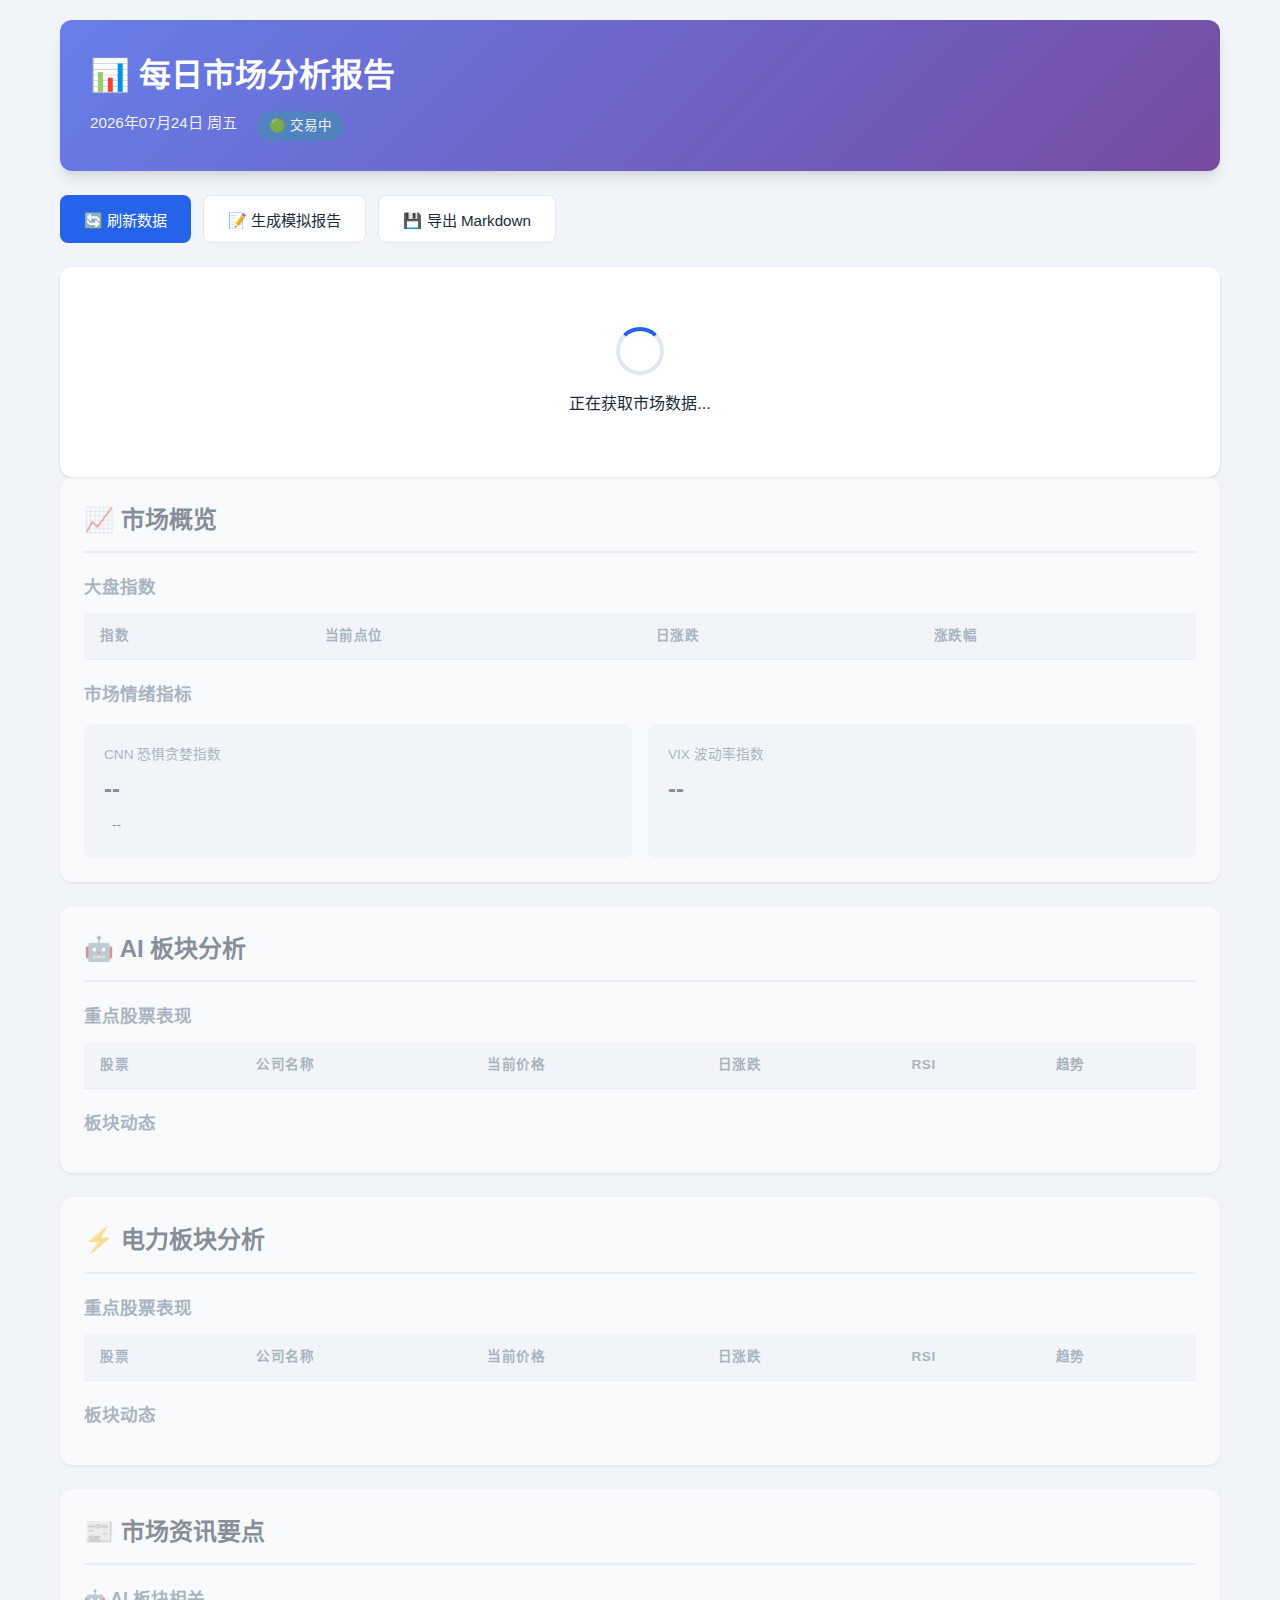
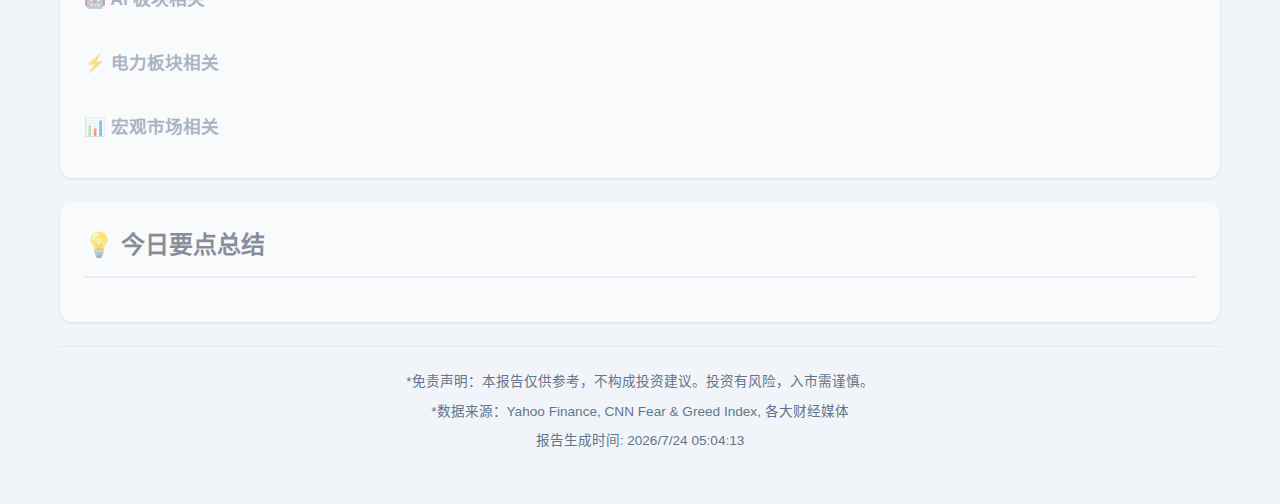
<file: index.html>
<!DOCTYPE html>
<html lang="zh-CN">
<head>
    <meta charset="UTF-8">
    <meta name="viewport" content="width=device-width, initial-scale=1.0">
    <title>📊 每日市场分析报告</title>
    <link rel="stylesheet" href="style.css">
</head>
<body>
    <div class="container">
        <!-- 头部 -->
        <header class="header">
            <h1>📊 每日市场分析报告</h1>
            <div class="header-info">
                <span id="report-date">--</span>
                <span id="market-status" class="market-status">--</span>
            </div>
        </header>

        <!-- 控制栏 -->
        <div class="controls">
            <button id="refresh-btn" class="btn btn-primary">
                🔄 刷新数据
            </button>
            <button id="mock-btn" class="btn btn-secondary">
                📝 生成模拟报告
            </button>
            <button id="export-btn" class="btn btn-secondary">
                💾 导出 Markdown
            </button>
        </div>

        <!-- 加载状态 -->
        <div id="loading" class="loading hidden">
            <div class="spinner"></div>
            <p>正在获取市场数据...</p>
        </div>

        <!-- 报告内容 -->
        <main id="report-content" class="report-content">
            <!-- 市场概览 -->
            <section class="card">
                <h2>📈 市场概览</h2>
                
                <h3>大盘指数</h3>
                <div class="table-container">
                    <table id="market-table" class="data-table">
                        <thead>
                            <tr>
                                <th>指数</th>
                                <th>当前点位</th>
                                <th>日涨跌</th>
                                <th>涨跌幅</th>
                            </tr>
                        </thead>
                        <tbody></tbody>
                    </table>
                </div>

                <h3>市场情绪指标</h3>
                <div class="indicators">
                    <div class="indicator-card">
                        <span class="indicator-label">CNN 恐惧贪婪指数</span>
                        <span id="fear-greed" class="indicator-value">--</span>
                        <span id="fear-greed-level" class="indicator-level">--</span>
                    </div>
                    <div class="indicator-card">
                        <span class="indicator-label">VIX 波动率指数</span>
                        <span id="vix-value" class="indicator-value">--</span>
                    </div>
                </div>
            </section>

            <!-- AI 板块 -->
            <section class="card">
                <h2>🤖 AI 板块分析</h2>
                
                <h3>重点股票表现</h3>
                <div class="table-container">
                    <table id="ai-table" class="data-table">
                        <thead>
                            <tr>
                                <th>股票</th>
                                <th>公司名称</th>
                                <th>当前价格</th>
                                <th>日涨跌</th>
                                <th>RSI</th>
                                <th>趋势</th>
                            </tr>
                        </thead>
                        <tbody></tbody>
                    </table>
                </div>

                <h3>板块动态</h3>
                <ul id="ai-analysis" class="analysis-list"></ul>
            </section>

            <!-- 电力板块 -->
            <section class="card">
                <h2>⚡ 电力板块分析</h2>
                
                <h3>重点股票表现</h3>
                <div class="table-container">
                    <table id="power-table" class="data-table">
                        <thead>
                            <tr>
                                <th>股票</th>
                                <th>公司名称</th>
                                <th>当前价格</th>
                                <th>日涨跌</th>
                                <th>RSI</th>
                                <th>趋势</th>
                            </tr>
                        </thead>
                        <tbody></tbody>
                    </table>
                </div>

                <h3>板块动态</h3>
                <ul id="power-analysis" class="analysis-list"></ul>
            </section>

            <!-- 市场资讯 -->
            <section class="card">
                <h2>📰 市场资讯要点</h2>
                
                <div class="news-section">
                    <h3>🤖 AI 板块相关</h3>
                    <div id="ai-news" class="news-list"></div>
                </div>

                <div class="news-section">
                    <h3>⚡ 电力板块相关</h3>
                    <div id="power-news" class="news-list"></div>
                </div>

                <div class="news-section">
                    <h3>📊 宏观市场相关</h3>
                    <div id="market-news" class="news-list"></div>
                </div>
            </section>

            <!-- 今日总结 -->
            <section class="card">
                <h2>💡 今日要点总结</h2>
                <ul id="summary" class="summary-list"></ul>
            </section>
        </main>

        <!-- 免责声明 -->
        <footer class="footer">
            <p>*免责声明：本报告仅供参考，不构成投资建议。投资有风险，入市需谨慎。</p>
            <p>*数据来源：Yahoo Finance, CNN Fear & Greed Index, 各大财经媒体</p>
            <p id="footer-time"></p>
        </footer>
    </div>

    <!-- 脚本 -->
    <script src="data.js"></script>
    <script src="app.js"></script>
</body>
</html>
</file>
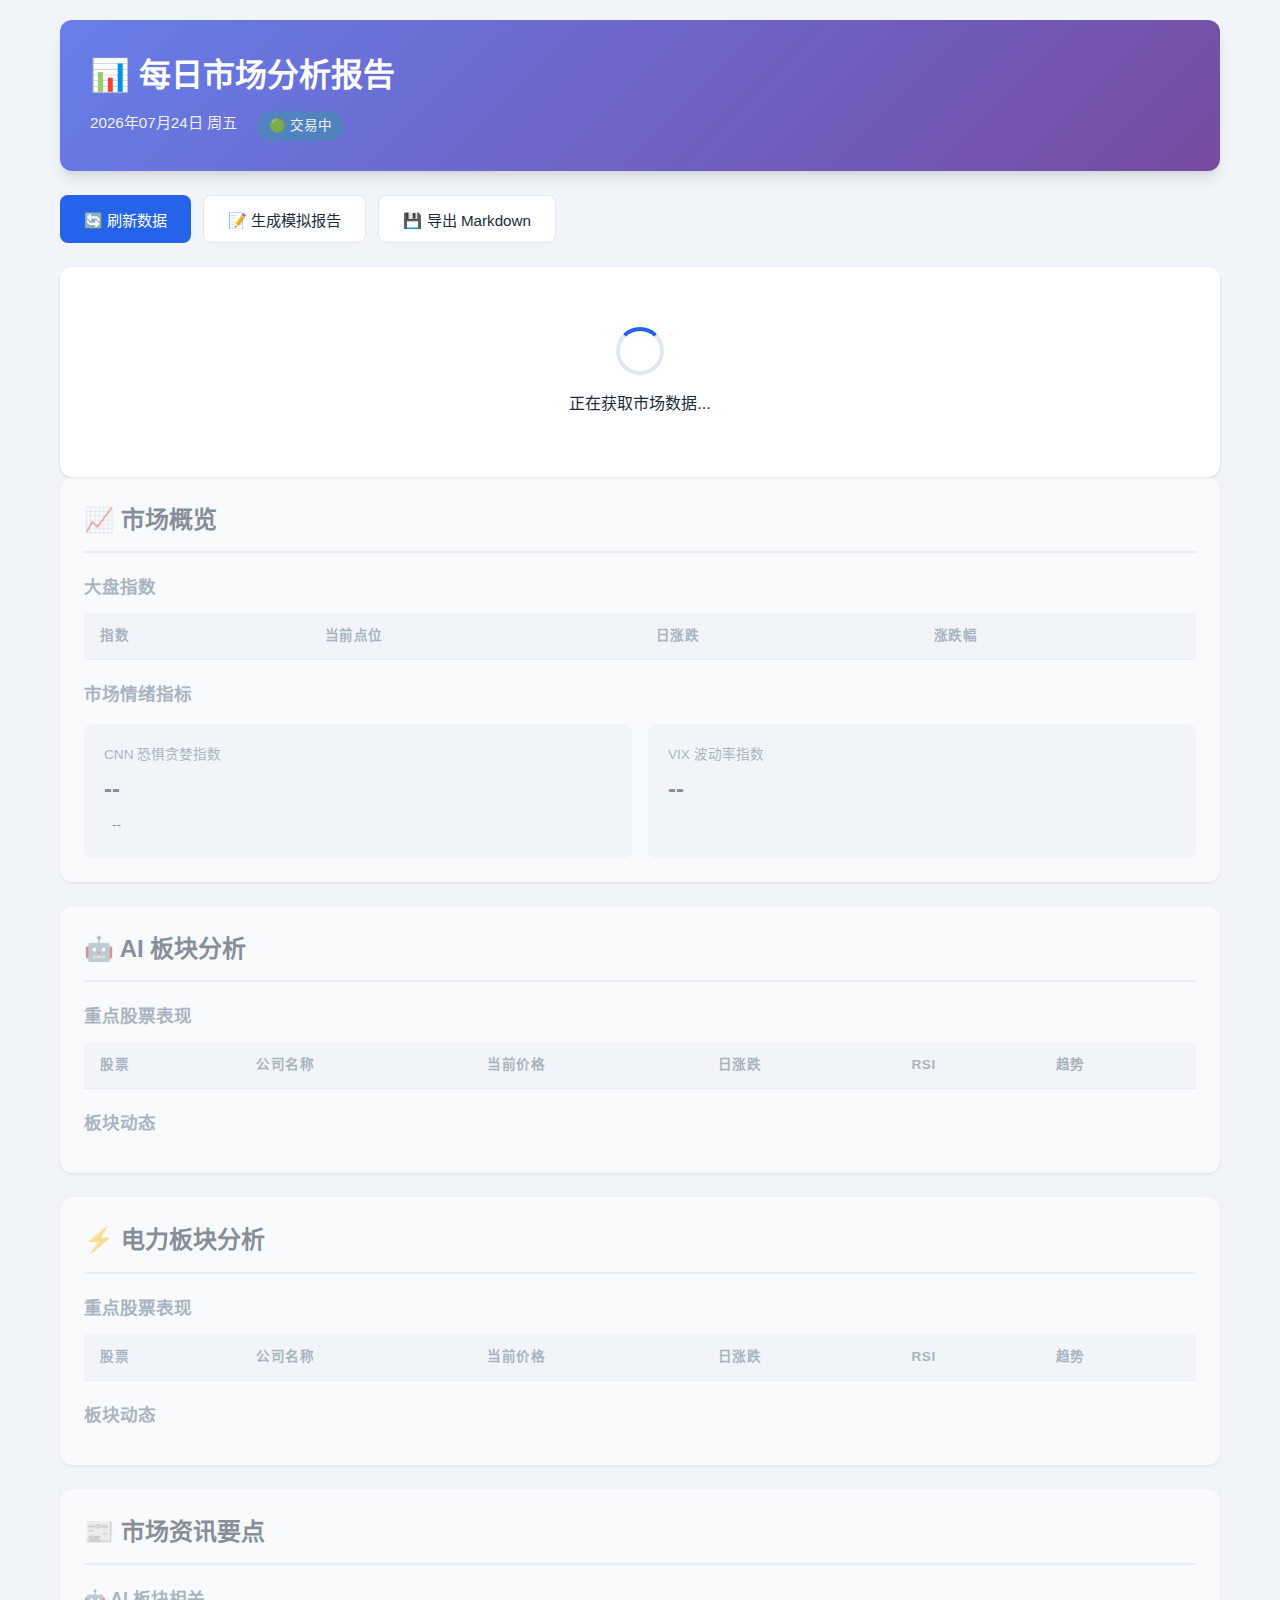
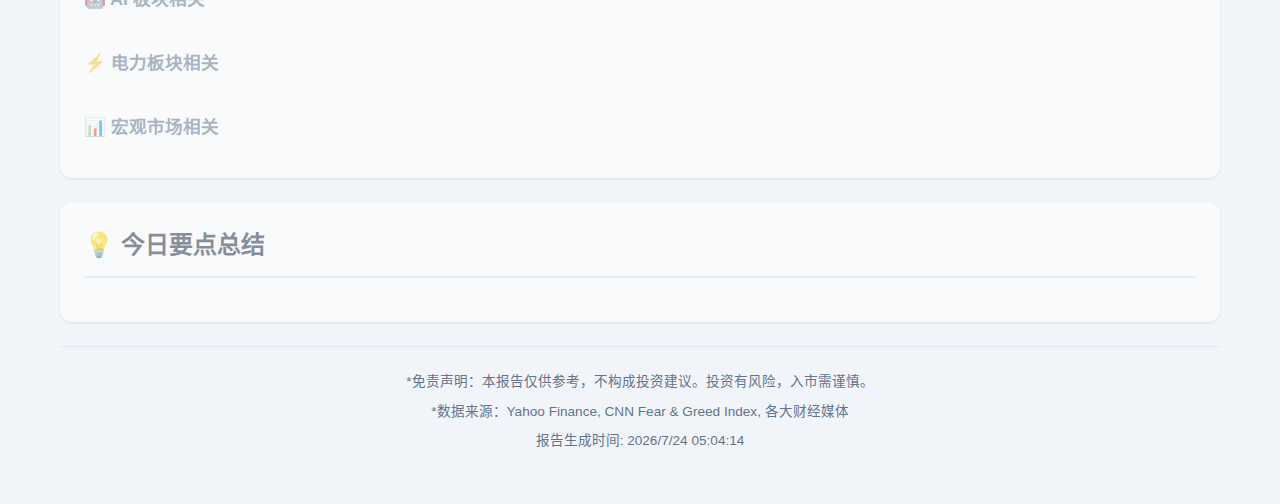
<file: web/index.html>
<!DOCTYPE html>
<html lang="zh-CN">
<head>
    <meta charset="UTF-8">
    <meta name="viewport" content="width=device-width, initial-scale=1.0">
    <title>📊 每日市场分析报告</title>
    <link rel="stylesheet" href="css/style.css">
</head>
<body>
    <div class="container">
        <!-- 头部 -->
        <header class="header">
            <h1>📊 每日市场分析报告</h1>
            <div class="header-info">
                <span id="report-date">--</span>
                <span id="market-status" class="market-status">--</span>
            </div>
        </header>

        <!-- 控制栏 -->
        <div class="controls">
            <button id="refresh-btn" class="btn btn-primary">
                🔄 刷新数据
            </button>
            <button id="mock-btn" class="btn btn-secondary">
                📝 生成模拟报告
            </button>
            <button id="export-btn" class="btn btn-secondary">
                💾 导出 Markdown
            </button>
        </div>

        <!-- 加载状态 -->
        <div id="loading" class="loading hidden">
            <div class="spinner"></div>
            <p>正在获取市场数据...</p>
        </div>

        <!-- 报告内容 -->
        <main id="report-content" class="report-content">
            <!-- 市场概览 -->
            <section class="card">
                <h2>📈 市场概览</h2>
                
                <h3>大盘指数</h3>
                <div class="table-container">
                    <table id="market-table" class="data-table">
                        <thead>
                            <tr>
                                <th>指数</th>
                                <th>当前点位</th>
                                <th>日涨跌</th>
                                <th>涨跌幅</th>
                            </tr>
                        </thead>
                        <tbody></tbody>
                    </table>
                </div>

                <h3>市场情绪指标</h3>
                <div class="indicators">
                    <div class="indicator-card">
                        <span class="indicator-label">CNN 恐惧贪婪指数</span>
                        <span id="fear-greed" class="indicator-value">--</span>
                        <span id="fear-greed-level" class="indicator-level">--</span>
                    </div>
                    <div class="indicator-card">
                        <span class="indicator-label">VIX 波动率指数</span>
                        <span id="vix-value" class="indicator-value">--</span>
                    </div>
                </div>
            </section>

            <!-- AI 板块 -->
            <section class="card">
                <h2>🤖 AI 板块分析</h2>
                
                <h3>重点股票表现</h3>
                <div class="table-container">
                    <table id="ai-table" class="data-table">
                        <thead>
                            <tr>
                                <th>股票</th>
                                <th>公司名称</th>
                                <th>当前价格</th>
                                <th>日涨跌</th>
                                <th>RSI</th>
                                <th>趋势</th>
                            </tr>
                        </thead>
                        <tbody></tbody>
                    </table>
                </div>

                <h3>板块动态</h3>
                <ul id="ai-analysis" class="analysis-list"></ul>
            </section>

            <!-- 电力板块 -->
            <section class="card">
                <h2>⚡ 电力板块分析</h2>
                
                <h3>重点股票表现</h3>
                <div class="table-container">
                    <table id="power-table" class="data-table">
                        <thead>
                            <tr>
                                <th>股票</th>
                                <th>公司名称</th>
                                <th>当前价格</th>
                                <th>日涨跌</th>
                                <th>RSI</th>
                                <th>趋势</th>
                            </tr>
                        </thead>
                        <tbody></tbody>
                    </table>
                </div>

                <h3>板块动态</h3>
                <ul id="power-analysis" class="analysis-list"></ul>
            </section>

            <!-- 市场资讯 -->
            <section class="card">
                <h2>📰 市场资讯要点</h2>
                
                <div class="news-section">
                    <h3>🤖 AI 板块相关</h3>
                    <div id="ai-news" class="news-list"></div>
                </div>

                <div class="news-section">
                    <h3>⚡ 电力板块相关</h3>
                    <div id="power-news" class="news-list"></div>
                </div>

                <div class="news-section">
                    <h3>📊 宏观市场相关</h3>
                    <div id="market-news" class="news-list"></div>
                </div>
            </section>

            <!-- 今日总结 -->
            <section class="card">
                <h2>💡 今日要点总结</h2>
                <ul id="summary" class="summary-list"></ul>
            </section>
        </main>

        <!-- 免责声明 -->
        <footer class="footer">
            <p>*免责声明：本报告仅供参考，不构成投资建议。投资有风险，入市需谨慎。</p>
            <p>*数据来源：Yahoo Finance, CNN Fear & Greed Index, 各大财经媒体</p>
            <p id="footer-time"></p>
        </footer>
    </div>

    <!-- 脚本 -->
    <script src="js/data.js"></script>
    <script src="js/app.js"></script>
</body>
</html>
</file>
<file: style.css>
/* ==================== 基础样式 ==================== */
* {
    margin: 0;
    padding: 0;
    box-sizing: border-box;
}

:root {
    --primary-color: #2563eb;
    --primary-hover: #1d4ed8;
    --success-color: #10b981;
    --danger-color: #ef4444;
    --warning-color: #f59e0b;
    --bg-color: #f1f5f9;
    --card-bg: #ffffff;
    --text-primary: #1e293b;
    --text-secondary: #64748b;
    --border-color: #e2e8f0;
    --shadow: 0 1px 3px 0 rgba(0, 0, 0, 0.1), 0 1px 2px 0 rgba(0, 0, 0, 0.06);
    --shadow-lg: 0 10px 15px -3px rgba(0, 0, 0, 0.1), 0 4px 6px -2px rgba(0, 0, 0, 0.05);
}

body {
    font-family: -apple-system, BlinkMacSystemFont, "Segoe UI", Roboto, "Helvetica Neue", Arial, sans-serif;
    background-color: var(--bg-color);
    color: var(--text-primary);
    line-height: 1.6;
    min-height: 100vh;
}

.container {
    max-width: 1200px;
    margin: 0 auto;
    padding: 20px;
}

/* ==================== 头部 ==================== */
.header {
    background: linear-gradient(135deg, #667eea 0%, #764ba2 100%);
    color: white;
    padding: 30px;
    border-radius: 12px;
    margin-bottom: 24px;
    box-shadow: var(--shadow-lg);
}

.header h1 {
    font-size: 2rem;
    margin-bottom: 10px;
}

.header-info {
    display: flex;
    gap: 20px;
    flex-wrap: wrap;
    font-size: 0.95rem;
    opacity: 0.9;
}

.market-status {
    padding: 4px 12px;
    border-radius: 20px;
    font-weight: 500;
    font-size: 0.85rem;
}

.market-status.open {
    background-color: rgba(16, 185, 129, 0.3);
}

.market-status.closed {
    background-color: rgba(148, 163, 184, 0.3);
}

/* ==================== 控制栏 ==================== */
.controls {
    display: flex;
    gap: 12px;
    margin-bottom: 24px;
    flex-wrap: wrap;
}

.btn {
    padding: 12px 24px;
    border: none;
    border-radius: 8px;
    font-size: 0.95rem;
    font-weight: 500;
    cursor: pointer;
    transition: all 0.2s ease;
    display: inline-flex;
    align-items: center;
    gap: 8px;
}

.btn:hover {
    transform: translateY(-1px);
    box-shadow: var(--shadow-lg);
}

.btn:active {
    transform: translateY(0);
}

.btn-primary {
    background-color: var(--primary-color);
    color: white;
}

.btn-primary:hover {
    background-color: var(--primary-hover);
}

.btn-secondary {
    background-color: white;
    color: var(--text-primary);
    border: 1px solid var(--border-color);
}

.btn-secondary:hover {
    background-color: var(--bg-color);
}

/* ==================== 加载状态 ==================== */
.loading {
    display: flex;
    flex-direction: column;
    align-items: center;
    justify-content: center;
    padding: 60px 20px;
    background: var(--card-bg);
    border-radius: 12px;
    box-shadow: var(--shadow);
}

.loading.hidden {
    display: none;
}

.spinner {
    width: 48px;
    height: 48px;
    border: 4px solid var(--border-color);
    border-top-color: var(--primary-color);
    border-radius: 50%;
    animation: spin 1s linear infinite;
    margin-bottom: 16px;
}

@keyframes spin {
    to {
        transform: rotate(360deg);
    }
}

/* ==================== 卡片 ==================== */
.card {
    background: var(--card-bg);
    border-radius: 12px;
    padding: 24px;
    margin-bottom: 24px;
    box-shadow: var(--shadow);
}

.card h2 {
    font-size: 1.5rem;
    color: var(--text-primary);
    margin-bottom: 20px;
    padding-bottom: 12px;
    border-bottom: 2px solid var(--border-color);
}

.card h3 {
    font-size: 1.1rem;
    color: var(--text-secondary);
    margin: 20px 0 12px 0;
}

/* ==================== 表格 ==================== */
.table-container {
    overflow-x: auto;
}

.data-table {
    width: 100%;
    border-collapse: collapse;
    font-size: 0.95rem;
}

.data-table th,
.data-table td {
    padding: 12px 16px;
    text-align: left;
    border-bottom: 1px solid var(--border-color);
}

.data-table th {
    background-color: var(--bg-color);
    font-weight: 600;
    color: var(--text-secondary);
    font-size: 0.85rem;
    text-transform: uppercase;
    letter-spacing: 0.5px;
}

.data-table tbody tr:hover {
    background-color: var(--bg-color);
}

.data-table .positive {
    color: var(--success-color);
    font-weight: 500;
}

.data-table .negative {
    color: var(--danger-color);
    font-weight: 500;
}

.data-table .neutral {
    color: var(--text-secondary);
}

/* ==================== 指标卡片 ==================== */
.indicators {
    display: grid;
    grid-template-columns: repeat(auto-fit, minmax(200px, 1fr));
    gap: 16px;
    margin-top: 16px;
}

.indicator-card {
    background: var(--bg-color);
    padding: 20px;
    border-radius: 8px;
    display: flex;
    flex-direction: column;
    gap: 4px;
}

.indicator-label {
    font-size: 0.85rem;
    color: var(--text-secondary);
}

.indicator-value {
    font-size: 1.5rem;
    font-weight: 600;
    color: var(--text-primary);
}

.indicator-level {
    font-size: 0.85rem;
    padding: 2px 8px;
    border-radius: 4px;
    display: inline-block;
    width: fit-content;
}

/* 恐惧贪婪指数颜色 */
.level-extreme-fear {
    background-color: #fee2e2;
    color: #dc2626;
}

.level-fear {
    background-color: #ffedd5;
    color: #ea580c;
}

.level-neutral {
    background-color: #fef3c7;
    color: #d97706;
}

.level-greed {
    background-color: #d1fae5;
    color: #059669;
}

.level-extreme-greed {
    background-color: #dbeafe;
    color: #2563eb;
}

/* ==================== 分析列表 ==================== */
.analysis-list,
.summary-list {
    list-style: none;
    padding: 0;
}

.analysis-list li,
.summary-list li {
    padding: 10px 0;
    border-bottom: 1px solid var(--border-color);
    display: flex;
    align-items: flex-start;
    gap: 10px;
}

.analysis-list li:last-child,
.summary-list li:last-child {
    border-bottom: none;
}

.analysis-list li::before,
.summary-list li::before {
    content: "•";
    color: var(--primary-color);
    font-weight: bold;
    font-size: 1.2rem;
}

/* ==================== 新闻 ==================== */
.news-section {
    margin-bottom: 24px;
}

.news-section:last-child {
    margin-bottom: 0;
}

.news-list {
    display: flex;
    flex-direction: column;
    gap: 16px;
}

.news-item {
    background: var(--bg-color);
    padding: 16px;
    border-radius: 8px;
    border-left: 4px solid var(--primary-color);
}

.news-title {
    font-weight: 600;
    color: var(--text-primary);
    margin-bottom: 8px;
    font-size: 1rem;
}

.news-summary {
    color: var(--text-secondary);
    font-size: 0.9rem;
    line-height: 1.5;
    margin-bottom: 8px;
}

.news-source {
    font-size: 0.8rem;
    color: var(--text-secondary);
    font-style: italic;
}

/* ==================== 页脚 ==================== */
.footer {
    text-align: center;
    padding: 24px;
    color: var(--text-secondary);
    font-size: 0.85rem;
    border-top: 1px solid var(--border-color);
    margin-top: 20px;
}

.footer p {
    margin-bottom: 8px;
}

/* ==================== 响应式设计 ==================== */
@media (max-width: 768px) {
    .container {
        padding: 12px;
    }

    .header {
        padding: 20px;
    }

    .header h1 {
        font-size: 1.5rem;
    }

    .controls {
        flex-direction: column;
    }

    .btn {
        width: 100%;
        justify-content: center;
    }

    .card {
        padding: 16px;
    }

    .data-table {
        font-size: 0.85rem;
    }

    .data-table th,
    .data-table td {
        padding: 8px 10px;
    }

    .indicators {
        grid-template-columns: 1fr;
    }
}

/* ==================== 动画 ==================== */
@keyframes fadeIn {
    from {
        opacity: 0;
        transform: translateY(10px);
    }
    to {
        opacity: 1;
        transform: translateY(0);
    }
}

.card {
    animation: fadeIn 0.3s ease-out;
}

/* ==================== 打印样式 ==================== */
@media print {
    .controls,
    .loading {
        display: none !important;
    }

    .card {
        box-shadow: none;
        border: 1px solid #ddd;
        break-inside: avoid;
    }

    body {
        background: white;
    }
}
</file>
<file: web/css/style.css>
/* ==================== 基础样式 ==================== */
* {
    margin: 0;
    padding: 0;
    box-sizing: border-box;
}

:root {
    --primary-color: #2563eb;
    --primary-hover: #1d4ed8;
    --success-color: #10b981;
    --danger-color: #ef4444;
    --warning-color: #f59e0b;
    --bg-color: #f1f5f9;
    --card-bg: #ffffff;
    --text-primary: #1e293b;
    --text-secondary: #64748b;
    --border-color: #e2e8f0;
    --shadow: 0 1px 3px 0 rgba(0, 0, 0, 0.1), 0 1px 2px 0 rgba(0, 0, 0, 0.06);
    --shadow-lg: 0 10px 15px -3px rgba(0, 0, 0, 0.1), 0 4px 6px -2px rgba(0, 0, 0, 0.05);
}

body {
    font-family: -apple-system, BlinkMacSystemFont, "Segoe UI", Roboto, "Helvetica Neue", Arial, sans-serif;
    background-color: var(--bg-color);
    color: var(--text-primary);
    line-height: 1.6;
    min-height: 100vh;
}

.container {
    max-width: 1200px;
    margin: 0 auto;
    padding: 20px;
}

/* ==================== 头部 ==================== */
.header {
    background: linear-gradient(135deg, #667eea 0%, #764ba2 100%);
    color: white;
    padding: 30px;
    border-radius: 12px;
    margin-bottom: 24px;
    box-shadow: var(--shadow-lg);
}

.header h1 {
    font-size: 2rem;
    margin-bottom: 10px;
}

.header-info {
    display: flex;
    gap: 20px;
    flex-wrap: wrap;
    font-size: 0.95rem;
    opacity: 0.9;
}

.market-status {
    padding: 4px 12px;
    border-radius: 20px;
    font-weight: 500;
    font-size: 0.85rem;
}

.market-status.open {
    background-color: rgba(16, 185, 129, 0.3);
}

.market-status.closed {
    background-color: rgba(148, 163, 184, 0.3);
}

/* ==================== 控制栏 ==================== */
.controls {
    display: flex;
    gap: 12px;
    margin-bottom: 24px;
    flex-wrap: wrap;
}

.btn {
    padding: 12px 24px;
    border: none;
    border-radius: 8px;
    font-size: 0.95rem;
    font-weight: 500;
    cursor: pointer;
    transition: all 0.2s ease;
    display: inline-flex;
    align-items: center;
    gap: 8px;
}

.btn:hover {
    transform: translateY(-1px);
    box-shadow: var(--shadow-lg);
}

.btn:active {
    transform: translateY(0);
}

.btn-primary {
    background-color: var(--primary-color);
    color: white;
}

.btn-primary:hover {
    background-color: var(--primary-hover);
}

.btn-secondary {
    background-color: white;
    color: var(--text-primary);
    border: 1px solid var(--border-color);
}

.btn-secondary:hover {
    background-color: var(--bg-color);
}

/* ==================== 加载状态 ==================== */
.loading {
    display: flex;
    flex-direction: column;
    align-items: center;
    justify-content: center;
    padding: 60px 20px;
    background: var(--card-bg);
    border-radius: 12px;
    box-shadow: var(--shadow);
}

.loading.hidden {
    display: none;
}

.spinner {
    width: 48px;
    height: 48px;
    border: 4px solid var(--border-color);
    border-top-color: var(--primary-color);
    border-radius: 50%;
    animation: spin 1s linear infinite;
    margin-bottom: 16px;
}

@keyframes spin {
    to {
        transform: rotate(360deg);
    }
}

/* ==================== 卡片 ==================== */
.card {
    background: var(--card-bg);
    border-radius: 12px;
    padding: 24px;
    margin-bottom: 24px;
    box-shadow: var(--shadow);
}

.card h2 {
    font-size: 1.5rem;
    color: var(--text-primary);
    margin-bottom: 20px;
    padding-bottom: 12px;
    border-bottom: 2px solid var(--border-color);
}

.card h3 {
    font-size: 1.1rem;
    color: var(--text-secondary);
    margin: 20px 0 12px 0;
}

/* ==================== 表格 ==================== */
.table-container {
    overflow-x: auto;
}

.data-table {
    width: 100%;
    border-collapse: collapse;
    font-size: 0.95rem;
}

.data-table th,
.data-table td {
    padding: 12px 16px;
    text-align: left;
    border-bottom: 1px solid var(--border-color);
}

.data-table th {
    background-color: var(--bg-color);
    font-weight: 600;
    color: var(--text-secondary);
    font-size: 0.85rem;
    text-transform: uppercase;
    letter-spacing: 0.5px;
}

.data-table tbody tr:hover {
    background-color: var(--bg-color);
}

.data-table .positive {
    color: var(--success-color);
    font-weight: 500;
}

.data-table .negative {
    color: var(--danger-color);
    font-weight: 500;
}

.data-table .neutral {
    color: var(--text-secondary);
}

/* ==================== 指标卡片 ==================== */
.indicators {
    display: grid;
    grid-template-columns: repeat(auto-fit, minmax(200px, 1fr));
    gap: 16px;
    margin-top: 16px;
}

.indicator-card {
    background: var(--bg-color);
    padding: 20px;
    border-radius: 8px;
    display: flex;
    flex-direction: column;
    gap: 4px;
}

.indicator-label {
    font-size: 0.85rem;
    color: var(--text-secondary);
}

.indicator-value {
    font-size: 1.5rem;
    font-weight: 600;
    color: var(--text-primary);
}

.indicator-level {
    font-size: 0.85rem;
    padding: 2px 8px;
    border-radius: 4px;
    display: inline-block;
    width: fit-content;
}

/* 恐惧贪婪指数颜色 */
.level-extreme-fear {
    background-color: #fee2e2;
    color: #dc2626;
}

.level-fear {
    background-color: #ffedd5;
    color: #ea580c;
}

.level-neutral {
    background-color: #fef3c7;
    color: #d97706;
}

.level-greed {
    background-color: #d1fae5;
    color: #059669;
}

.level-extreme-greed {
    background-color: #dbeafe;
    color: #2563eb;
}

/* ==================== 分析列表 ==================== */
.analysis-list,
.summary-list {
    list-style: none;
    padding: 0;
}

.analysis-list li,
.summary-list li {
    padding: 10px 0;
    border-bottom: 1px solid var(--border-color);
    display: flex;
    align-items: flex-start;
    gap: 10px;
}

.analysis-list li:last-child,
.summary-list li:last-child {
    border-bottom: none;
}

.analysis-list li::before,
.summary-list li::before {
    content: "•";
    color: var(--primary-color);
    font-weight: bold;
    font-size: 1.2rem;
}

/* ==================== 新闻 ==================== */
.news-section {
    margin-bottom: 24px;
}

.news-section:last-child {
    margin-bottom: 0;
}

.news-list {
    display: flex;
    flex-direction: column;
    gap: 16px;
}

.news-item {
    background: var(--bg-color);
    padding: 16px;
    border-radius: 8px;
    border-left: 4px solid var(--primary-color);
}

.news-title {
    font-weight: 600;
    color: var(--text-primary);
    margin-bottom: 8px;
    font-size: 1rem;
}

.news-summary {
    color: var(--text-secondary);
    font-size: 0.9rem;
    line-height: 1.5;
    margin-bottom: 8px;
}

.news-source {
    font-size: 0.8rem;
    color: var(--text-secondary);
    font-style: italic;
}

/* ==================== 页脚 ==================== */
.footer {
    text-align: center;
    padding: 24px;
    color: var(--text-secondary);
    font-size: 0.85rem;
    border-top: 1px solid var(--border-color);
    margin-top: 20px;
}

.footer p {
    margin-bottom: 8px;
}

/* ==================== 响应式设计 ==================== */
@media (max-width: 768px) {
    .container {
        padding: 12px;
    }

    .header {
        padding: 20px;
    }

    .header h1 {
        font-size: 1.5rem;
    }

    .controls {
        flex-direction: column;
    }

    .btn {
        width: 100%;
        justify-content: center;
    }

    .card {
        padding: 16px;
    }

    .data-table {
        font-size: 0.85rem;
    }

    .data-table th,
    .data-table td {
        padding: 8px 10px;
    }

    .indicators {
        grid-template-columns: 1fr;
    }
}

/* ==================== 动画 ==================== */
@keyframes fadeIn {
    from {
        opacity: 0;
        transform: translateY(10px);
    }
    to {
        opacity: 1;
        transform: translateY(0);
    }
}

.card {
    animation: fadeIn 0.3s ease-out;
}

/* ==================== 打印样式 ==================== */
@media print {
    .controls,
    .loading {
        display: none !important;
    }

    .card {
        box-shadow: none;
        border: 1px solid #ddd;
        break-inside: avoid;
    }

    body {
        background: white;
    }
}
</file>
